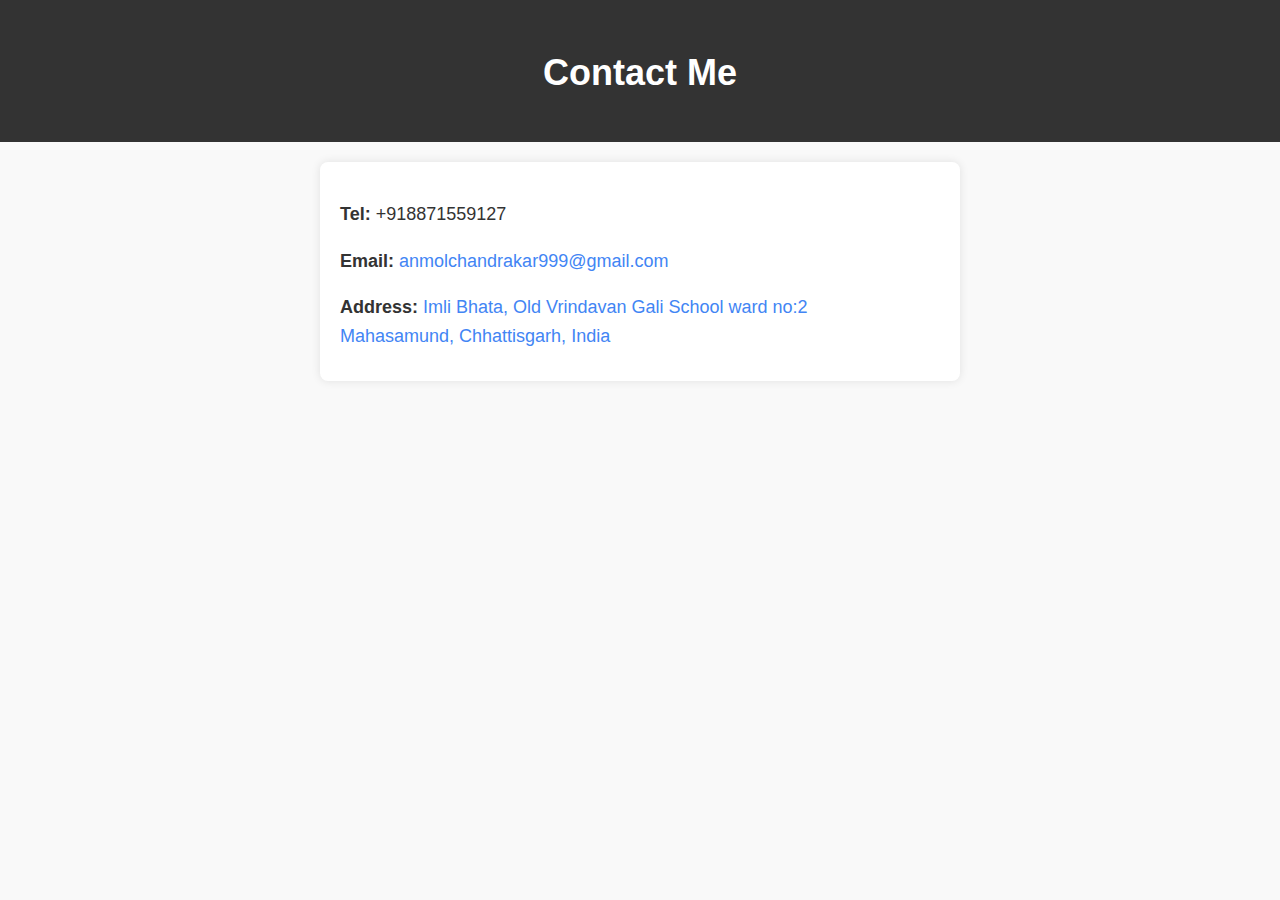
<file: Resume/contact.html>
<!DOCTYPE html>
<html lang="en">

<head>
  <meta charset="UTF-8">
  <meta name="viewport" content="width=device-width, initial-scale=1.0">
  <title>Contact Me</title>
  <link rel="stylesheet" href="style.css">
</head>

<body>
  <header>
    <h1>Contact Me</h1>
  </header>

  <div class="container">
    <p><strong>Tel:</strong> +918871559127</p>
    <p><strong>Email:</strong> <a href="mailto:anmolchandrakar999@gmail.com">anmolchandrakar999@gmail.com</a></p>
    <p><strong>Address:</strong> <a
        href="https://www.google.com/maps/place/Mahasamund,+Chhattisgarh+493445/@21.1124261,82.0856623,15z/data=!3m1!4b1!4m6!3m5!1s0x3a28a58eeaded2a5:0x6a1dc472a931541d!8m2!3d21.1124067!4d82.095962!16zL20vMDg2ZHd3?entry=ttu"
        target="_blank">Imli Bhata, Old Vrindavan Gali School ward no:2<br /> Mahasamund, Chhattisgarh, India</a>
    </p>
  </div>

</body>

</html>
</file>
<file: Resume/style.css>
body {
      font-family: Arial, sans-serif;
      background-color: #f9f9f9;
      margin: 0;
      padding: 0;
      line-height: 1.6;
      color: #333;
    }

    header {
      background-color: #333;
      color: #fff;
      text-align: center;
      padding: 20px 0;
      margin-bottom: 20px;
    }

    h1 {
      font-size: 36px;
      margin-bottom: 20px;
    }

    p {
      font-size: 18px;
      margin-bottom: 10px;
    }

    a {
      color: #4285f4;
      text-decoration: none;
    }

    a:hover {
      text-decoration: underline;
    }

    .container {
      max-width: 600px;
      margin: 0 auto;
      padding: 20px;
      background-color: #fff;
      border-radius: 8px;
      box-shadow: 0 0 10px rgba(0, 0, 0, 0.1);
    }

    .address {
      margin-top: 20px;
    }

    @media screen and (max-width: 600px) {
      .container {
        padding: 10px;
      }
    }
</file>
